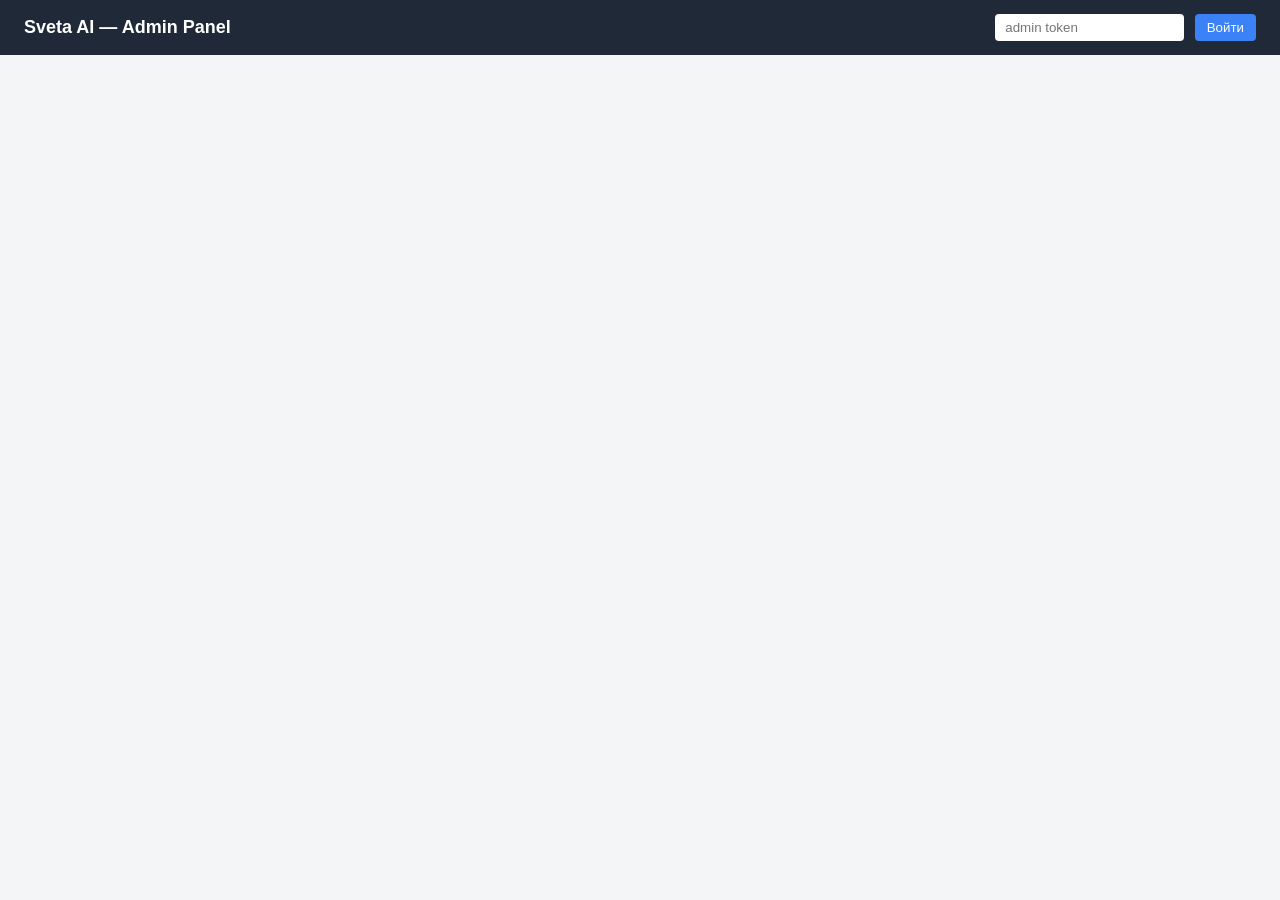
<file: admin/index.html>
<!DOCTYPE html>
<html lang="ru">
<head>
<meta charset="UTF-8">
<title>Sveta AI — Admin</title>
<link rel="stylesheet" href="admin.css">
</head>
<body>
  <header>
    <h1>Sveta AI — Admin Panel</h1>
    <div class="token-box">
      <input id="token" type="password" placeholder="admin token">
      <button id="saveToken">Войти</button>
    </div>
  </header>

  <main id="app" class="hidden">
    <section id="dashboard" class="card">
      <h2>Dashboard</h2>
      <div id="stats"></div>
    </section>

    <section class="card">
      <h2>Sessions</h2>
      <table id="sessionsTable">
        <thead>
          <tr><th>ID</th><th>Персона</th><th>Код введён</th><th>День</th><th>Стадия</th><th>Trust</th><th>Attraction</th><th>Suspicion</th><th>Risk</th><th>Обновлено</th></tr>
        </thead>
        <tbody></tbody>
      </table>
    </section>

    <section class="card">
      <h2>Session detail</h2>
      <div id="detail">Выберите сессию выше.</div>
    </section>
  </main>

  <script src="admin.js"></script>
</body>
</html>
</file>
<file: admin/admin.css>
* { box-sizing: border-box; }
body { font-family: -apple-system, Segoe UI, Roboto, sans-serif; margin: 0; background: #f4f5f7; color: #222; }
header { display: flex; justify-content: space-between; align-items: center; padding: 14px 24px; background: #1f2937; color: #fff; }
h1 { font-size: 18px; margin: 0; }
.token-box input { padding: 6px 10px; border-radius: 4px; border: none; margin-right: 6px; }
.token-box button { padding: 6px 12px; border-radius: 4px; border: none; background: #3b82f6; color: #fff; cursor: pointer; }
main { padding: 24px; display: flex; flex-direction: column; gap: 20px; max-width: 1100px; margin: 0 auto; }
.card { background: #fff; border-radius: 8px; padding: 16px 20px; box-shadow: 0 1px 3px rgba(0,0,0,0.08); }
.stats { display: flex; gap: 24px; margin-bottom: 12px; }
.stats div { font-size: 13px; color: #555; }
.stats strong { display: block; font-size: 22px; color: #111; }
table { width: 100%; border-collapse: collapse; font-size: 13px; }
th, td { text-align: left; padding: 6px 8px; border-bottom: 1px solid #eee; }
tr.session-row { cursor: pointer; }
tr.session-row:hover { background: #f9fafb; }
.hidden { display: none; }
.risk-low { color: #16a34a; }
.risk-medium { color: #ca8a04; }
.risk-high { color: #ea580c; }
.risk-critical { color: #dc2626; font-weight: 700; }
.chat-log { max-height: 320px; overflow-y: auto; border: 1px solid #eee; border-radius: 6px; padding: 10px; margin-bottom: 12px; font-size: 13px; }
.chat-log .m { margin-bottom: 6px; }
.chat-log .m.user { color: #1d4ed8; }
.chat-log .m.assistant { color: #111; }
pre { background: #f4f5f7; padding: 10px; border-radius: 6px; overflow-x: auto; font-size: 12px; }
.badge { display: inline-block; padding: 2px 8px; border-radius: 10px; background: #eee; font-size: 11px; margin: 2px; }
.persona-block { padding: 12px 0; border-top: 1px solid #eee; }
.persona-block:first-child { border-top: none; padding-top: 0; }
.persona-block h3 { margin: 0 0 8px; text-transform: capitalize; }
#downloadTranscript { margin-left: 10px; font-size: 12px; padding: 4px 10px; border-radius: 4px; border: 1px solid #ccc; background: #fff; cursor: pointer; }
</file>
